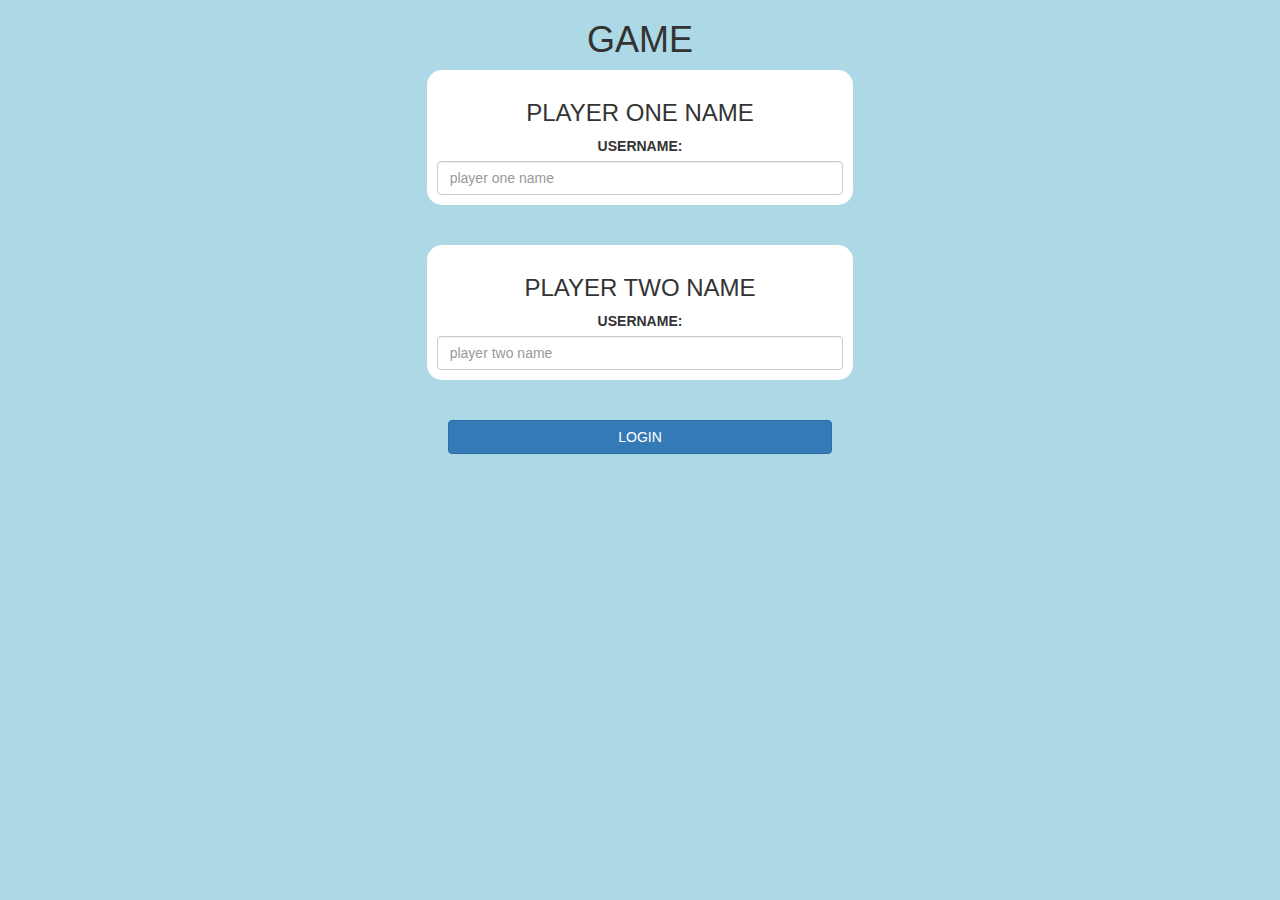
<file: index.html>
<!DOCTYPE html>
<html>
<head>
	<title>Guess The Word</title>

<meta name="viewport" content="width=device-width, initial-scale=1">
<link rel="stylesheet" href="https://maxcdn.bootstrapcdn.com/bootstrap/3.4.0/css/bootstrap.min.css">
<script src="https://ajax.googleapis.com/ajax/libs/jquery/3.4.1/jquery.min.js"></script>
<script src="https://maxcdn.bootstrapcdn.com/bootstrap/3.4.0/js/bootstrap.min.js"></script>

<link rel="stylesheet" type="text/css" href="game.css">

<script src="game_login.js"></script>
</head>
<body>
<center>
	<h1> GAME</h1>
	<div class="col-lg-4 col-sm-8 col-xs-11 login_div1">
		<h3> PLAYER ONE NAME </h3>
		<label>USERNAME:</label>
		<input type="text" id="playerone" class="form-control"placeholder="player one name">
	</div>
	<br>
	<br>
	<div class="col-lg-4 col-sm-8 col-xs-11 login_div2">
		<h3> PLAYER TWO NAME </h3>
		<label>USERNAME:</label>
		<input type="text" id="playertwo" class="form-control"placeholder="player two name">
	</div>
	<br>
	<br>

	<button style="width:30%;" class="btn btn-primary"onclick="addUser()"> LOGIN </button>
	

</center>
</body>
</html>
</file>
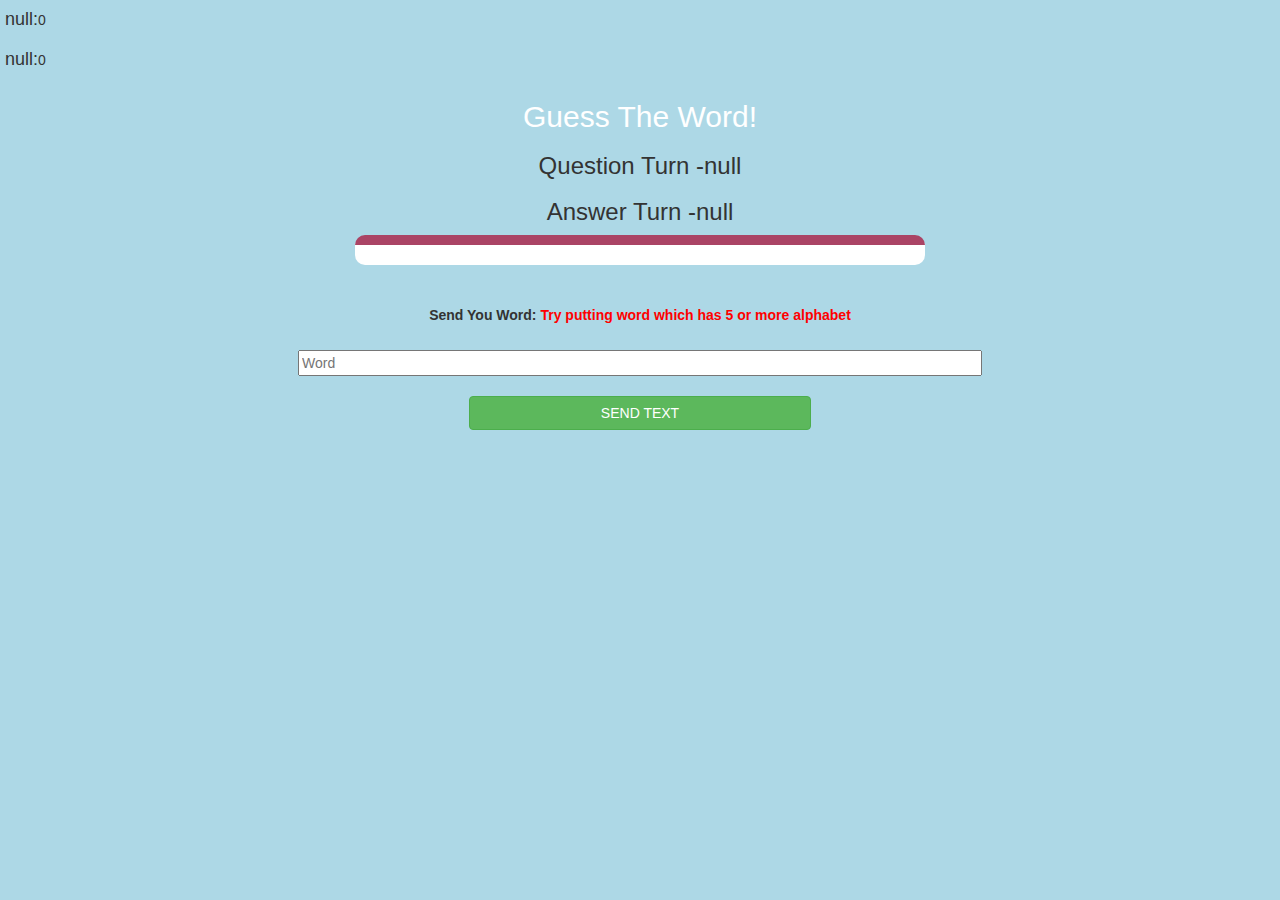
<file: game_page.html>
<!DOCTYPE html>
<html>
<head>
	<title>Guess The Word</title>

<meta name="viewport" content="width=device-width, initial-scale=1">
<link rel="stylesheet" href="https://maxcdn.bootstrapcdn.com/bootstrap/3.4.0/css/bootstrap.min.css">
<script src="https://ajax.googleapis.com/ajax/libs/jquery/3.4.1/jquery.min.js"></script>
<script src="https://maxcdn.bootstrapcdn.com/bootstrap/3.4.0/js/bootstrap.min.js"></script>

<link rel="stylesheet" type="text/css" href="game.css">
</head>
<body>
	<h4 id="player_1name"></h4><span id="player_score"></span>
	<br>
	<h4 id="player_2name"></h4><span id="player2_score"></span>
<div class="container">
	<center>
		<h2 style="color: white;">Guess The Word!</h2>
		<h3 id="player_question"></h3>
		<h3 id="player_answer"> </h3>
		<div id="output" class="col-lg-6"></div>

		<br>
		<br>

		<label>Send You Word: <b style="color: red">Try putting word which has 5 or more alphabet</b></label>
		<br>
		<br>
		<input type="text" id="word" class="form_control" placeholder="Word">
		<br>
		<br>
		
		<button onclick="send()" class="btn btn-success" style="width:30%;">SEND TEXT</button>
		<br>

	</center>
</div>

<script src="game_page.js"></script>
</body>
</html>
</file>
<file: game.css>
body
{
	background: lightblue;
}

	.login_div1 , .login_div2
	{
		background: white;
		padding: 10px;
		float: none;
		border-radius: 15px;
	}


#player_1name, #player_2name
{
	display: inline-block;
	margin-left: 5px;
}
#word
{
	width: 60%;
}
#word_display
{
	letter-spacing: 5px;
}
#output
{
background: white;
border-radius: 10px;
border-top: 10px solid #AA4465;
padding: 10px;
float: none;
text-align: left;
}
</file>
